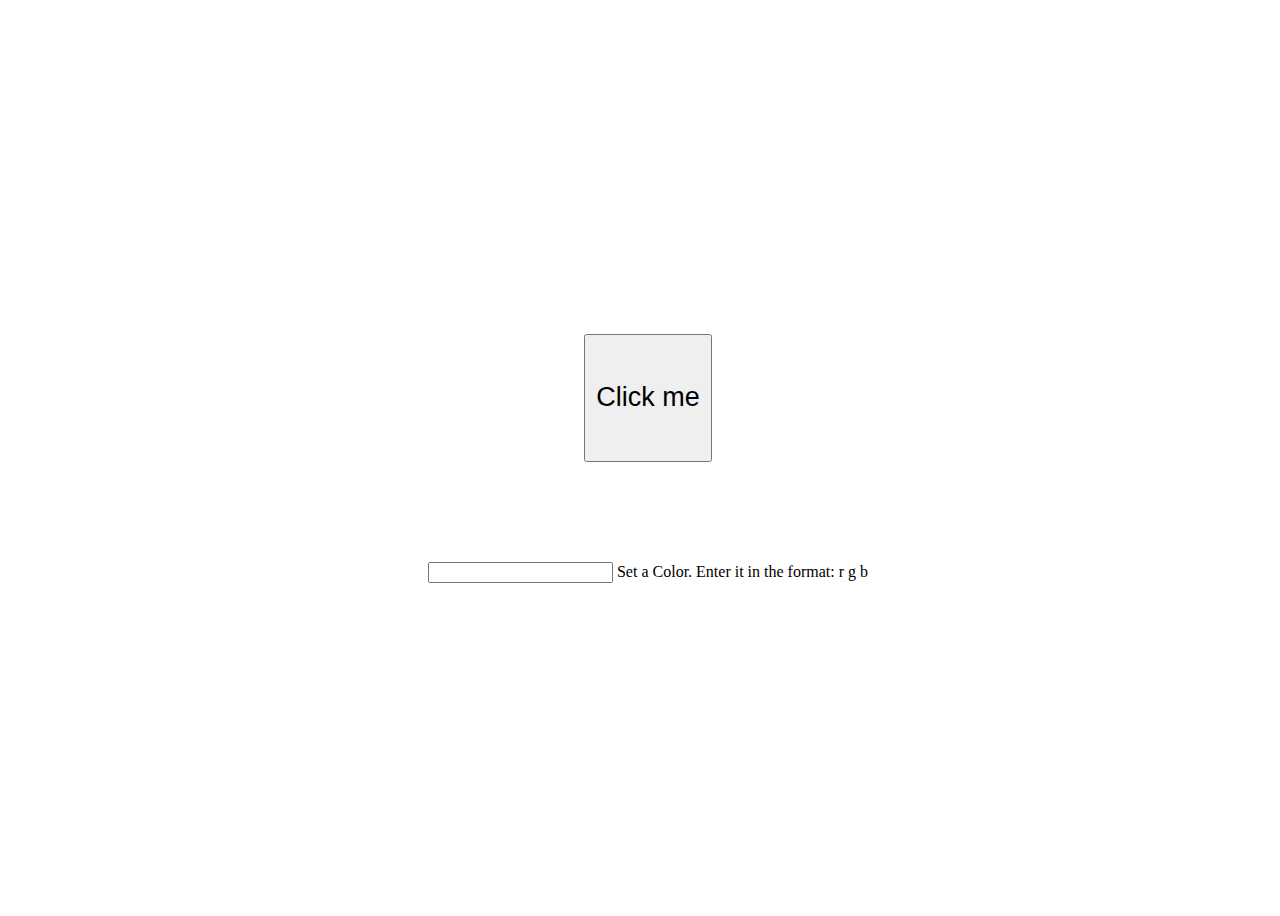
<file: test2/index.html>
<!DOCTYPE html>
<html lang="de">
<head>
  <meta charset="utf-8" />
  <meta name="viewport" content="width=device-width, initial-scale=1.0" />
  <title>testing stuff</title>
  <link rel="stylesheet" href="stylesheet.css">
</head>
<body>
  <main id="main">
    <section class="buttonSection">
      <button class="button" id="button">Click me</button>
      <label for="button" id="label"></label>
    </section>
    <section class="InputSection">
      <input id="input">
      <label for="input" id="inputLabel">Set a Color. Enter it in the format: r g b</label>
    </section>
  </main>
  <script>
    const button = document.getElementById("button");
    const main =document.getElementById("main");
    const label = document.getElementById("label");
    const inputField = document.getElementById("input")
    let labelValue;

    function getRandomColor(){
        const r = Math.floor(Math.random()*256);
        const g = Math.floor(Math.random()*256);
        const b = Math.floor(Math.random()*256);
        labelValue = `rgb(${r}, ${g}, ${b})`;
        return `rgb(${r}, ${g}, ${b})`;
    }
    function setColor(input){
        const values = input.split(' ');
        const r = Math.min(Math.max(parseInt(values[0]), 0), 255);
        const g = Math.min(Math.max(parseInt(values[1]), 0), 255);
        const b = Math.min(Math.max(parseInt(values[2]), 0), 255);

        labelValue = `rgb(${r}, ${g}, ${b})`;
        return `rgb(${r}, ${g}, ${b})`;
    }

    button.addEventListener("click", function() {
        const randomColor = getRandomColor();
        main.style.background = randomColor;
        label.textContent=labelValue;
            });

    button.addEventListener("dblclick", function (){
      label.textContent="You Suck!";
    });

    inputField.addEventListener("keypress", function (event){
      if (event.key === "Enter"){
        event.preventDefault();
        const Color= setColor(inputField.value);
        main.style.background = Color;
        label.textContent=labelValue;
        inputField.value=""
    }});

  </script>
</body>
</html>
</file>
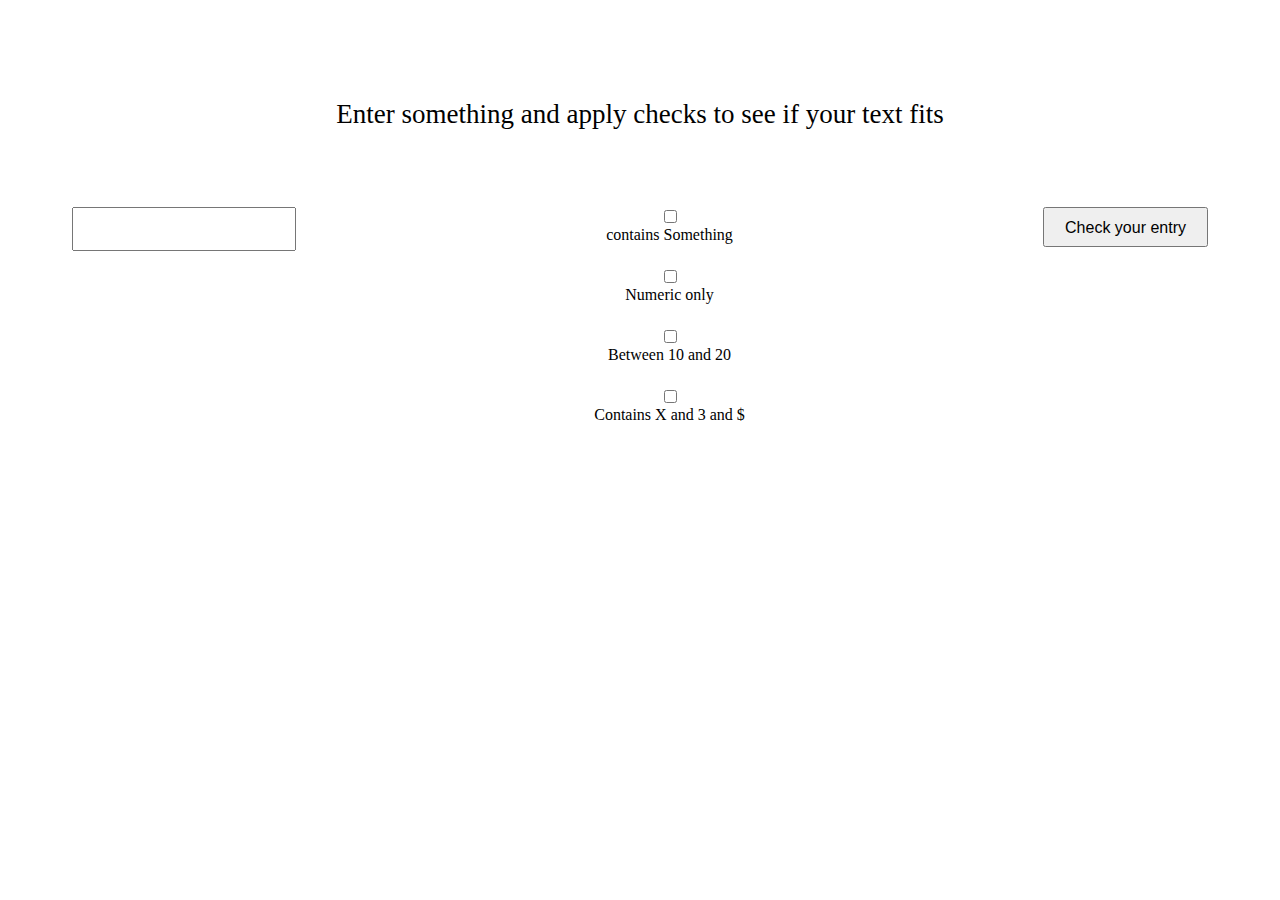
<file: test/test.html>
<!DOCTYPE html>
<html lang="de">
<head>
    <meta charset="utf-8" />
    <meta name="viewport" content="width=device-width, initial-scale=1.0" />
    <title>VALIDATION</title>
    <link rel="stylesheet" href="style.css">
</head>
<body>
    <section class="explanation">
        <p>Enter something and apply checks to see if your text fits</p>
    </section>
    <section class="validationInputs">
        <input class="yourInput" id="inputField" type="text">
        <div class="checkboxes">
            <input type="checkbox" id="fills" name="fills">
            <label for="fills">contains Something</label><br>

            <input type="checkbox" id="numeric" name="numeric">
            <label for="numeric">Numeric only</label><br>

            <input type="checkbox" id="between1020" name="between1020">
            <label for="between1020">Between 10 and 20</label><br>

            <input type="checkbox" id="cointainsspecific" name="containsspecific">
            <label for="cointainsspecific">Contains X and 3 and $</label><br>
        </div>
        <button class="button" id="validateButton">Check your entry</button>
    </section>
    <section class="results">
        <p id="feedback"></p>
    </section>

    <script>
        document.getElementById('validateButton').addEventListener("click", function() {
            const input = document.getElementById("inputField").value;
            const feedback = document.getElementById("feedback");
            let isValid = true;
            let errorMessage = "";

            if (document.getElementById("fills").checked) {
                if (input.value === 0) {
                    isValid = false;
                    errorMessage += ("Input empty!");
                }
            }

            if (document.getElementById("numeric").checked) {
                if (!/^\d+$/.test(input)) {
                    isValid = false;
                    errorMessage += "Input is not numeric";
                }
            }
            if (document.getElementById("between1020").checked) {
                if (input.length < 10 || input.length > 20) {
                    isValid = false;
                    errorMessage += "Input is not between 10 and 20!";
                }
            }
            if (document.getElementById("cointainsspecific").checked) {
                if (!((input.includes("X") || (input.includes("x"))&& input.includes("3") && input.includes("$")))){
                    isValid = false;
                    errorMessage += "Input doesnt contain x, 3 and $.";
                }
            }
            if (isValid) {
                feedback.textContent = "Your input is valid!";
            } else {
                feedback.textContent = "Error " + errorMessage;
            }
        });
    </script>
</body>
</html>
</file>
<file: test2/stylesheet.css>
main{
    display: flex;
    flex-direction: column;
    justify-content: center;
    align-items: center;
    gap: 10vh;
    width: 100vw;
    height: 100vh;
}

.buttonSection{
    display: flex;
    flex-direction: column;
    justify-content: center;
    align-items: center;
    gap: 10px;
}
.button{
    width: 10vw;
    height: 10vw;
    font-size: 3vh;
}
</file>
<file: test/style.css>
body{
    font-family: Verdana;
    padding: 5vw;
    display: flex;
    flex-direction: column;
    gap: 50px
}

.explanation{
    align-self: center;
    font-size: 3vh;
}

.validationInputs{
    display: flex;
    flex-direction: row;
    justify-content: space-between;
    width: 100%;
}
.yourInput{
    flex: 1;
    margin-right: 20px;
    padding: 10px;
    font-size: 16px;
    max-width: 200px;
    max-height: 20px;
}
.checkboxes {
    display: flex;
    flex-direction: column; /* Stack checkboxes vertically */
    justify-content: center;
    align-items: center;
    margin-right: 20px;
}
.checkboxes label {
    margin-bottom: 5px;
}
.button{
    padding: 10px 20px;
    font-size: 16px;
    cursor: pointer;
    max-width: 200px;
    max-height: 40px;
}
</file>
